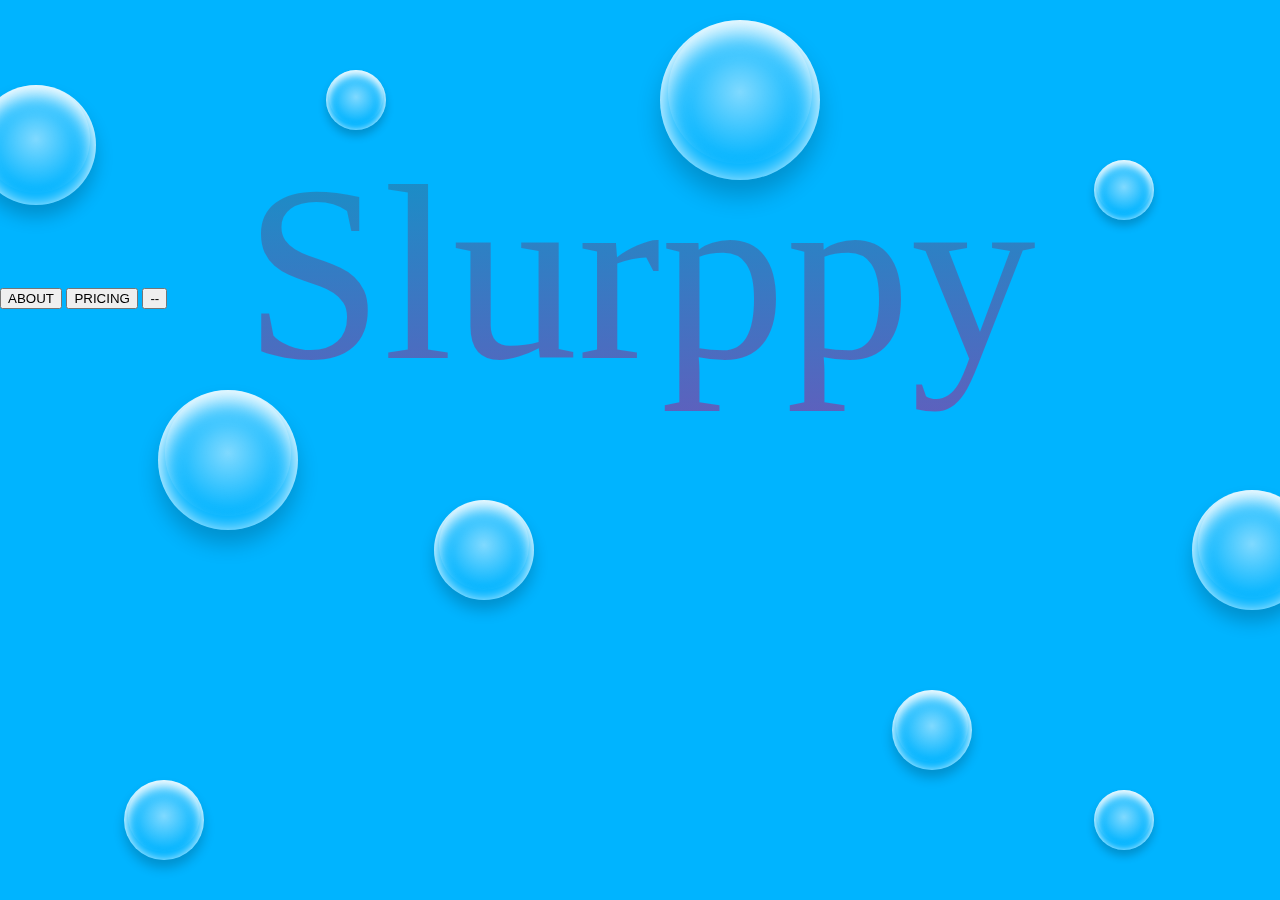
<file: index.html>
<html>
  <link rel="stylesheet" href="style.css">
  <body>
    <div class="header">Slurppy</div>

    <button>ABOUT</button>
      <button>PRICING</button>
      <button>--</button>
     
    </div>

    <div id="background-wrap">
      <div class="bubble x1"></div>
      <div class="bubble x2"></div>
      <div class="bubble x3"></div>
      <div class="bubble x4"></div>
      <div class="bubble x5"></div>
      <div class="bubble x6"></div>
      <div class="bubble x7"></div>
      <div class="bubble x8"></div>
      <div class="bubble x9"></div>
      <div class="bubble x10"></div>
  </div>

  
  </body>
</html>
</file>
<file: style.css>
body{
    background:  -webkit-linear-gradient(rgb(115, 206, 192), rgb(17, 122, 138));

}

.header{
    font-family: fantasy;
    font-size: 250px;
        position:relative;
        top:130;
        text-align: center;
        background:  -webkit-linear-gradient(rgb(12, 151, 201), rgb(94, 96, 189));
        -webkit-background-clip: text;
        -webkit-text-fill-color: transparent;
    }

    body {
        background: #00b4ff;
        color: #333;
        font: 100% Lato, Arial, Sans Serif;
        height: 100vh;
        margin: 0;
        padding: 0;
        overflow-x: hidden;
    }
    
    #background-wrap {
        bottom: 0;
        left: 0;
        position: fixed;
        right: 0;
        top: 0;
        z-index: -1;
    }
    
    /* KEYFRAMES */
    
    @-webkit-keyframes animateBubble {
        0% {
            margin-top: 1000px;
        }
        100% {
            margin-top: -100%;
        }
    }
    
    @-moz-keyframes animateBubble {
        0% {
            margin-top: 1000px;
        }
        100% {
            margin-top: -100%;
        }
    }
    
    @keyframes animateBubble {
        0% {
            margin-top: 1000px;
        }
        100% {
            margin-top: -100%;
        }
    }
    
    @-webkit-keyframes sideWays { 
        0% { 
            margin-left:0px;
        }
        100% { 
            margin-left:50px;
        }
    }
    
    @-moz-keyframes sideWays { 
        0% { 
            margin-left:0px;
        }
        100% { 
            margin-left:50px;
        }
    }
    
    @keyframes sideWays { 
        0% { 
            margin-left:0px;
        }
        100% { 
            margin-left:50px;
        }
    }
    
    /* ANIMATIONS */
    
    .x1 {
        -webkit-animation: animateBubble 25s linear infinite, sideWays 2s ease-in-out infinite alternate;
        -moz-animation: animateBubble 25s linear infinite, sideWays 2s ease-in-out infinite alternate;
        animation: animateBubble 25s linear infinite, sideWays 2s ease-in-out infinite alternate;
        
        left: -5%;
        top: 5%;
        
        -webkit-transform: scale(0.6);
        -moz-transform: scale(0.6);
        transform: scale(0.6);
    }
    
    .x2 {
        -webkit-animation: animateBubble 20s linear infinite, sideWays 4s ease-in-out infinite alternate;
        -moz-animation: animateBubble 20s linear infinite, sideWays 4s ease-in-out infinite alternate;
        animation: animateBubble 20s linear infinite, sideWays 4s ease-in-out infinite alternate;
        
        left: 5%;
        top: 80%;
        
        -webkit-transform: scale(0.4);
        -moz-transform: scale(0.4);
        transform: scale(0.4);
    }
    
    .x3 {
        -webkit-animation: animateBubble 28s linear infinite, sideWays 2s ease-in-out infinite alternate;
        -moz-animation: animateBubble 28s linear infinite, sideWays 2s ease-in-out infinite alternate;
        animation: animateBubble 28s linear infinite, sideWays 2s ease-in-out infinite alternate;
        
        left: 10%;
        top: 40%;
        
        -webkit-transform: scale(0.7);
        -moz-transform: scale(0.7);
        transform: scale(0.7);
    }
    
    .x4 {
        -webkit-animation: animateBubble 22s linear infinite, sideWays 3s ease-in-out infinite alternate;
        -moz-animation: animateBubble 22s linear infinite, sideWays 3s ease-in-out infinite alternate;
        animation: animateBubble 22s linear infinite, sideWays 3s ease-in-out infinite alternate;
        
        left: 20%;
        top: 0;
        
        -webkit-transform: scale(0.3);
        -moz-transform: scale(0.3);
        transform: scale(0.3);
    }
    
    .x5 {
        -webkit-animation: animateBubble 29s linear infinite, sideWays 4s ease-in-out infinite alternate;
        -moz-animation: animateBubble 29s linear infinite, sideWays 4s ease-in-out infinite alternate;
        animation: animateBubble 29s linear infinite, sideWays 4s ease-in-out infinite alternate;
        
        left: 30%;
        top: 50%;
        
        -webkit-transform: scale(0.5);
        -moz-transform: scale(0.5);
        transform: scale(0.5);
    }
    
    .x6 {
        -webkit-animation: animateBubble 21s linear infinite, sideWays 2s ease-in-out infinite alternate;
        -moz-animation: animateBubble 21s linear infinite, sideWays 2s ease-in-out infinite alternate;
        animation: animateBubble 21s linear infinite, sideWays 2s ease-in-out infinite alternate;
        
        left: 50%;
        top: 0;
        
        -webkit-transform: scale(0.8);
        -moz-transform: scale(0.8);
        transform: scale(0.8);
    }
    
    .x7 {
        -webkit-animation: animateBubble 20s linear infinite, sideWays 2s ease-in-out infinite alternate;
        -moz-animation: animateBubble 20s linear infinite, sideWays 2s ease-in-out infinite alternate;
        animation: animateBubble 20s linear infinite, sideWays 2s ease-in-out infinite alternate;
        
        left: 65%;
        top: 70%;
        
        -webkit-transform: scale(0.4);
        -moz-transform: scale(0.4);
        transform: scale(0.4);
    }
    
    .x8 {
        -webkit-animation: animateBubble 22s linear infinite, sideWays 3s ease-in-out infinite alternate;
        -moz-animation: animateBubble 22s linear infinite, sideWays 3s ease-in-out infinite alternate;
        animation: animateBubble 22s linear infinite, sideWays 3s ease-in-out infinite alternate;
        
        left: 80%;
        top: 10%;
        
        -webkit-transform: scale(0.3);
        -moz-transform: scale(0.3);
        transform: scale(0.3);
    }
    
    .x9 {
        -webkit-animation: animateBubble 29s linear infinite, sideWays 4s ease-in-out infinite alternate;
        -moz-animation: animateBubble 29s linear infinite, sideWays 4s ease-in-out infinite alternate;
        animation: animateBubble 29s linear infinite, sideWays 4s ease-in-out infinite alternate;
        
        left: 90%;
        top: 50%;
        
        -webkit-transform: scale(0.6);
        -moz-transform: scale(0.6);
        transform: scale(0.6);
    }
    
    .x10 {
        -webkit-animation: animateBubble 26s linear infinite, sideWays 2s ease-in-out infinite alternate;
        -moz-animation: animateBubble 26s linear infinite, sideWays 2s ease-in-out infinite alternate;
        animation: animateBubble 26s linear infinite, sideWays 2s ease-in-out infinite alternate;
        
        left: 80%;
        top: 80%;
        
        -webkit-transform: scale(0.3);
        -moz-transform: scale(0.3);
        transform: scale(0.3);
    }
    
    /* OBJECTS */
    
    .bubble {
        -webkit-border-radius: 50%;
        -moz-border-radius: 50%;
        border-radius: 50%;
        
        -webkit-box-shadow: 0 20px 30px rgba(0, 0, 0, 0.2), inset 0px 10px 30px 5px rgba(255, 255, 255, 1);
        -moz-box-shadow: 0 20px 30px rgba(0, 0, 0, 0.2), inset 0px 10px 30px 5px rgba(255, 255, 255, 1);
        box-shadow: 0 20px 30px rgba(0, 0, 0, 0.2), inset 0px 10px 30px 5px rgba(255, 255, 255, 1);
        
        height: 200px;
        position: absolute;
        width: 200px;
    }
    
    .bubble:after {
        background: -moz-radial-gradient(center, ellipse cover,  rgba(255,255,255,0.5) 0%, rgba(255,255,255,0) 70%); /* FF3.6+ */
        background: -webkit-gradient(radial, center center, 0px, center center, 100%, color-stop(0%,rgba(255,255,255,0.5)), color-stop(70%,rgba(255,255,255,0))); /* Chrome,Safari4+ */
        background: -webkit-radial-gradient(center, ellipse cover,  rgba(255,255,255,0.5) 0%,rgba(255,255,255,0) 70%); /* Chrome10+,Safari5.1+ */
        background: -o-radial-gradient(center, ellipse cover,  rgba(255,255,255,0.5) 0%,rgba(255,255,255,0) 70%); /* Opera 12+ */
        background: -ms-radial-gradient(center, ellipse cover,  rgba(255,255,255,0.5) 0%,rgba(255,255,255,0) 70%); /* IE10+ */
        background: radial-gradient(ellipse at center,  rgba(255,255,255,0.5) 0%,rgba(255,255,255,0) 70%); /* W3C */
        filter: progid:DXImageTransform.Microsoft.gradient( startColorstr='#80ffffff', endColorstr='#00ffffff',GradientType=1 ); /* IE6-9 fallback on horizontal gradient */
    
        -webkit-border-radius: 50%;
        -moz-border-radius: 50%;
        border-radius: 50%;
        
        -webkit-box-shadow: inset 0 20px 30px rgba(255, 255, 255, 0.3);
        -moz-box-shadow: inset 0 20px 30px rgba(255, 255, 255, 0.3);
        box-shadow: inset 0 20px 30px rgba(255, 255, 255, 0.3);
        
        content: "";
        height: 180px;
        left: 10px;
        position: absolute;
        width: 180px;
    }
</file>
